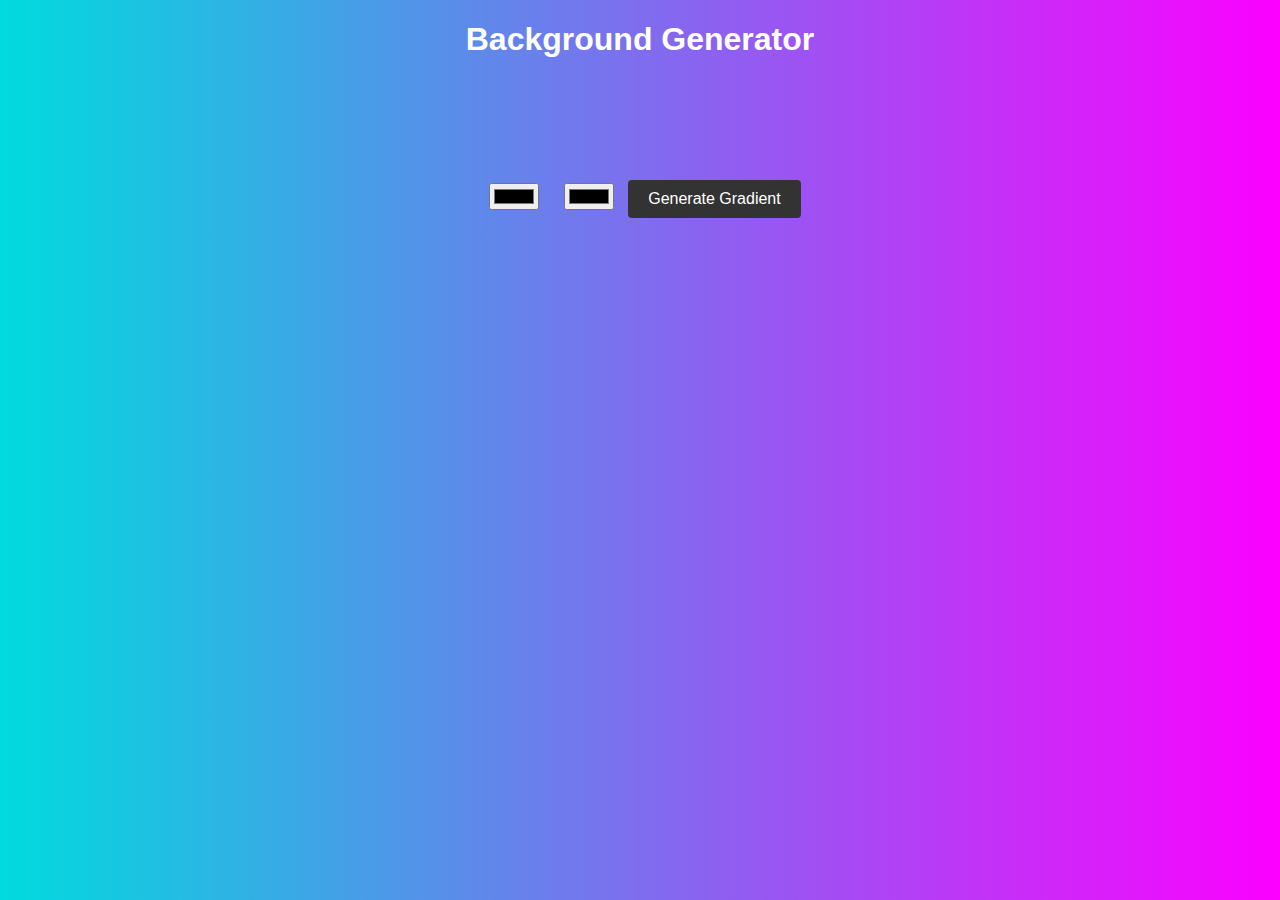
<file: Background Generator/Codealpha_task2-main/index.html>
<!DOCTYPE html>
<html>
<head>
  <title>Background Generator</title>
  <link rel="stylesheet" type="text/css" href="style.css">
</head>
<body>
  <h1>Background Generator</h1>
  <div class="container">
    <div id="color1">
      <input type="color" id="colorPicker1">
    </div>
    <div id="color2">
      <input type="color" id="colorPicker2">
    </div>
    <button id="gradientButton">Generate Gradient</button>
  </div>
  <h3></h3>
  <script src="script.js"></script>
</body>
</html>
</file>
<file: Background Generator/Codealpha_task2-main/style.css>
body {
    font-family: Arial, sans-serif;
    text-align: center;
    background-color: #00DBDE;
    background-image: linear-gradient(90deg, #00DBDE 0%, #FC00FF 100%);
  }
  
  .container {
    margin-top: 115px;
  }
  
  h1 {
    color: #fff;
  }
  h3{
    color: #fff;
  }
  
  #color1,
  #color2 {
    display: inline-block;
    margin: 10px;
  }
  
  #gradientButton {
    padding: 10px 20px;
    font-size: 16px;
    background-color: #333;
    color: #fff;
    border: none;
    border-radius: 4px;
    cursor: pointer;
  }
</file>
